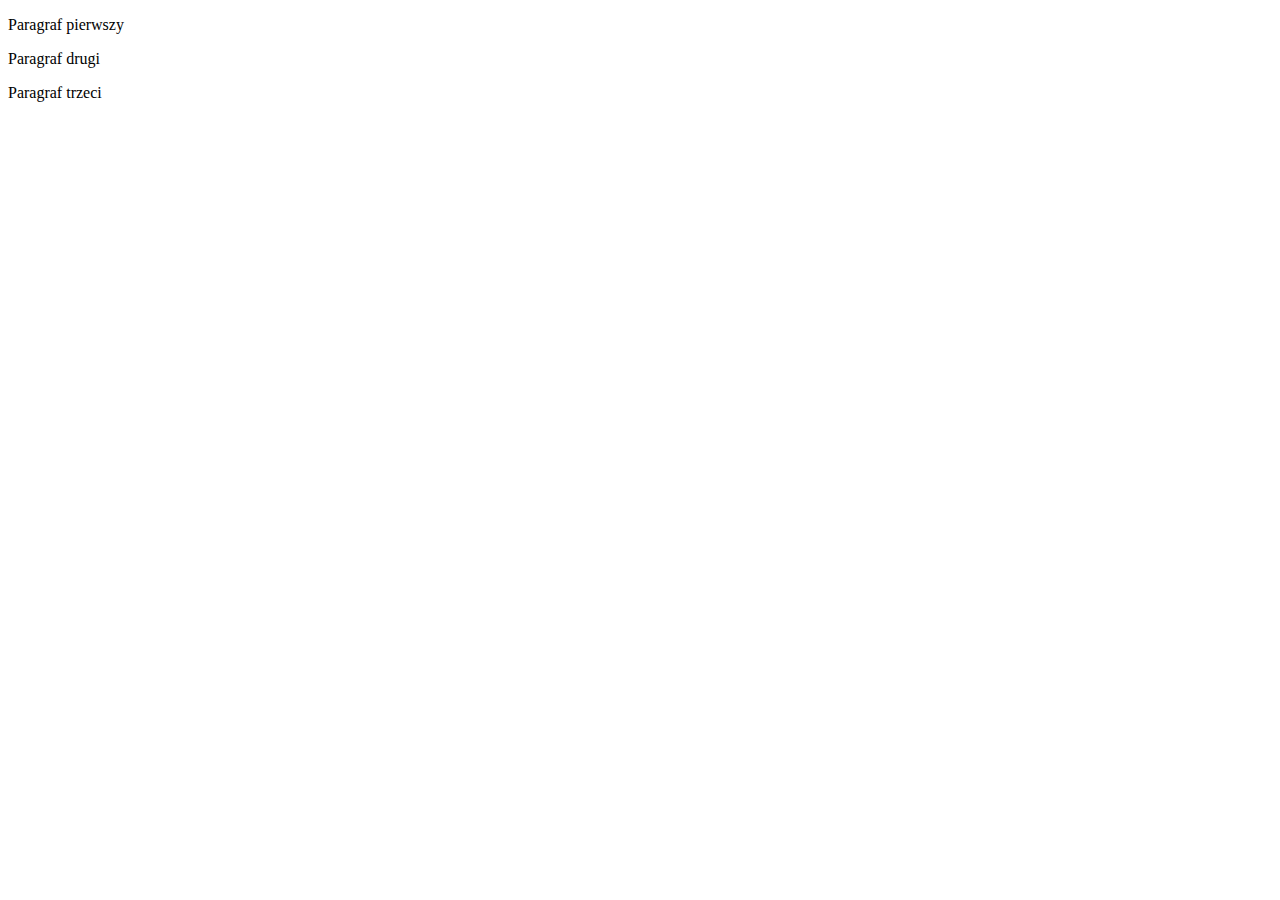
<file: index.html>
<!DOCTYPE html>
<html lang="en">

<head>
    <meta charset="UTF-8">
    <meta http-equiv="X-UA-Compatible" content="IE=edge">
    <meta name="viewport" content="width=device-width, initial-scale=1.0">
    <title>Document</title>
</head>

<body>
    <p>Paragraf pierwszy</p>
    <p>Paragraf drugi</p>
    <p>Paragraf trzeci</p>
</body>

</html>
</file>
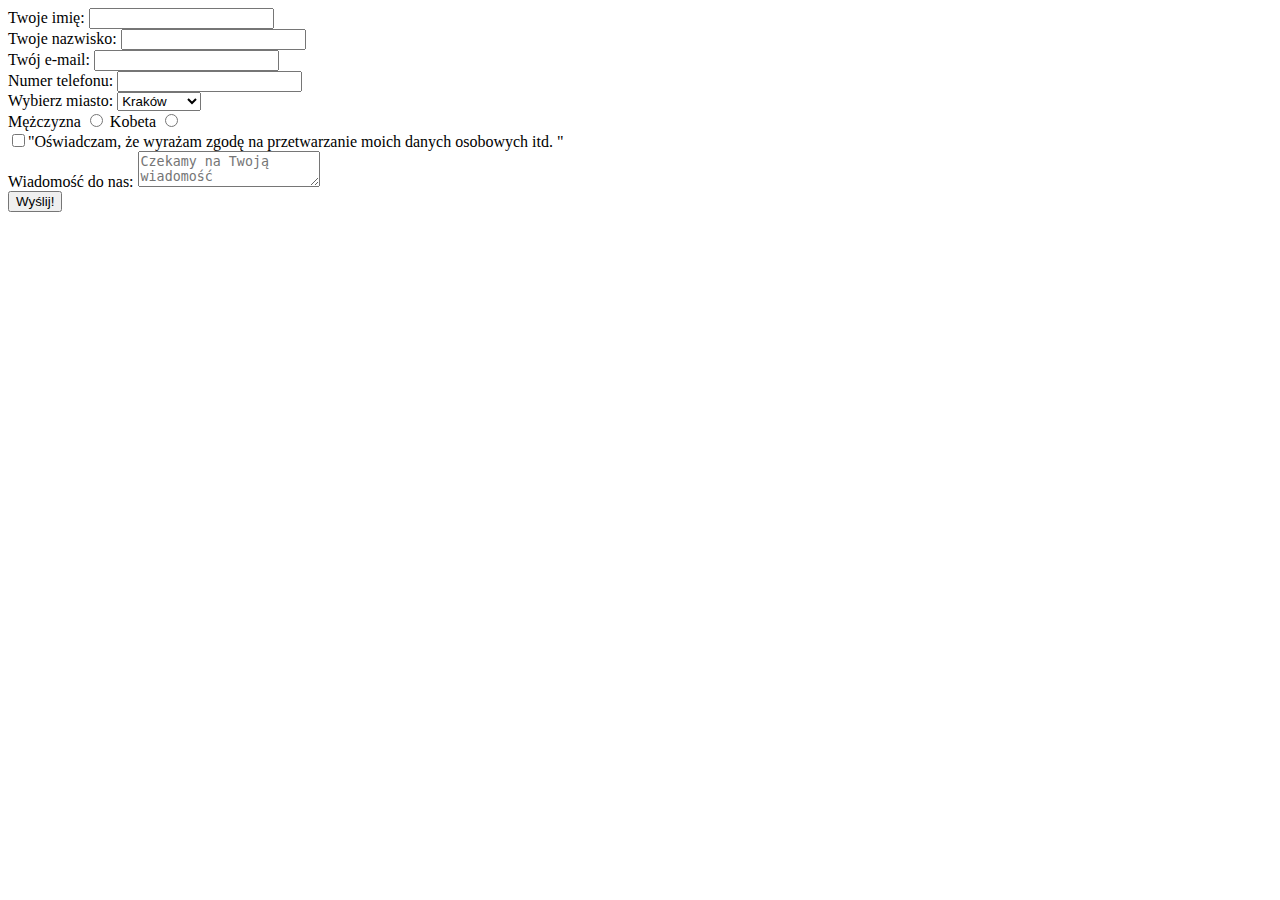
<file: 1-formularz-html5/index.html>
<!DOCTYPE html>
<html lang="pl">

<head>
    <meta charset="UTF-8">
    <meta http-equiv="X-UA-Compatible" content="IE=edge">
    <meta name="viewport" content="width=device-width, initial-scale=1.0">
    <title>1-formularz-html5</title>
</head>

<body>
    <form action="https://formspree.io/f/moqyykpy" method="POST">

        <label for="name">Twoje imię:
			<input type="text" id="name" name="firstname"></label>

        <br>

        <label for="surname">Twoje nazwisko:
			<input type="text" id="surname" name="lastname"></label>

        <br>

        <label for="email">Twój e-mail:
			<input type="email" id="email" name="email"></label>

        <br>

        <label for="phone">Numer telefonu:
			<input type="tel" id="phone" name="phone"></label>
        <br>

        <label for="city">Wybierz miasto:
			<select name="city" id="city">

				<option value="Kraków" selected>Kraków</option>
				<option value="Warszawa">Warszawa</option>
				<option value="Gdańsk">Gdańsk</option>
			</select>

		</label>

        <br>

        <label for=male>Mężczyzna <input type="radio" name="gender" value="man" id="male"></label>
        <label for="female">Kobeta
			<input type="radio" name="gender" value="woman" id="female"></label>

        <br>

        <label for="agreement"><input type="checkbox" id="agreement" required>"Oświadczam, że wyrażam zgodę na
			przetwarzanie moich danych osobowych itd. "</label>

        <br>

        <label for="message">Wiadomość do nas:
			<textarea name="message" id="message" placeholder="Czekamy na Twoją wiadomość "></textarea>
		</label>

        <br>

        <input type="submit" value="Wyślij!">

    </form>
</body>

</html>
</file>
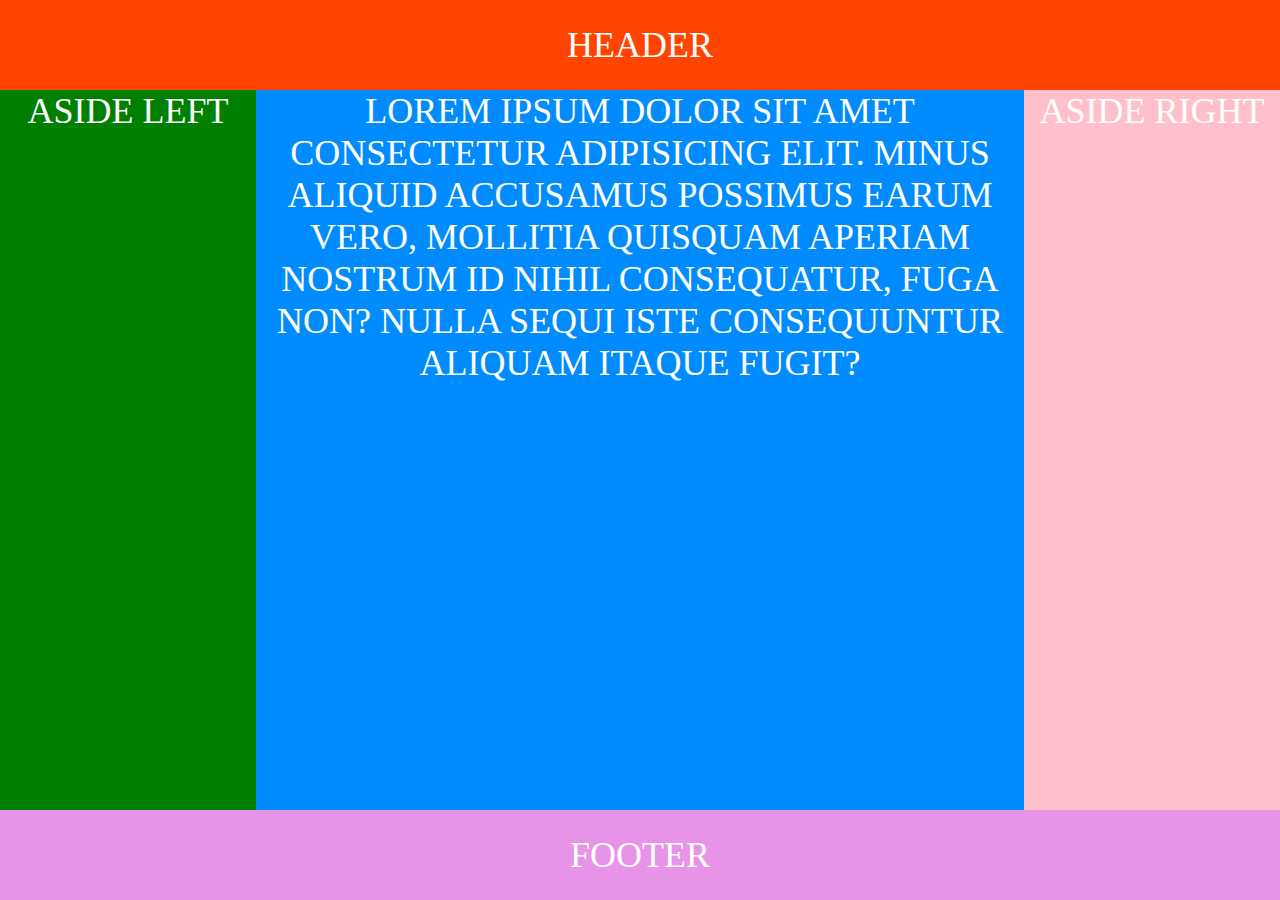
<file: 7-layout-flex-box/index.html>
<!DOCTYPE html>
<html lang="en">

<head>
    <meta charset="UTF-8">
    <meta http-equiv="X-UA-Compatible" content="IE=edge">
    <link rel="stylesheet" href="style.css">
    <meta name="viewport" content="width=device-width, initial-scale=1.0">
    <title>7-layout-flex-box</title>
</head>

<body>

    <header>
        <p>Header</p>
    </header>

    <main>
        <section>
            <p>Lorem ipsum dolor sit amet consectetur adipisicing elit. Minus aliquid accusamus possimus earum vero, mollitia quisquam aperiam nostrum id nihil consequatur, fuga non? Nulla sequi iste consequuntur aliquam itaque fugit?</p>
        </section>

        <aside class="right">
            <p>Aside right</p>
        </aside>

        <aside class="left">
            <p>Aside left</p>
        </aside>

    </main>

    <footer>
        <p>Footer</p>
    </footer>

</body>

</html>
</file>
<file: 7-layout-flex-box/style.css>
/* Base styles */
        
        * {
            box-sizing: border-box;
            color: white;
            padding: 0;
            margin: 0;
        }
        
        p {
            color: white;
            font-size: 4vh;
            text-transform: uppercase;
        }
        /* Header styles */
        
        header {
            height: 10vh;
            background-color: orangered;
            display: flex;
            align-items: center;
            justify-content: center;
            flex-basis: 100%;
        }
        /* Main styles */
        
        main {
            display: flex;
            flex-wrap: nowrap;
            flex-basis: 1170px;
            height: 80vh;
        }
        /* Section ans aside  styles */
        
        .left {
            background-color: green;
            display: flex;
            align-items: flex-start;
            justify-content: center;
            flex-basis: 20%;
            order: 10;
        }
        
        section {
            background-color: #008cff;
            display: flex;
            align-items: flex-start;
            text-align: center;
            flex-basis: 60%;
            order: 20;
            object-fit: cover;
        }
        
        .right {
            background-color: pink;
            display: flex;
            flex-basis: 20%;
            align-items: flex-start;
            justify-content: center;
            padding: 0;
            order: 30;
        }
        /* Footer styles */
        
        footer {
            background-color: #c700c76c;
            flex-basis: 100%;
            height: 10vh;
            display: flex;
            align-items: center;
            justify-content: center;
        }
        /* Responsive styles */
        
        @media (min-width: 768px) and (max-width: 992px) {
            .left {
                flex-basis: 100%;
                order: 30;
                height: 40vh;
            }
            main {
                flex-wrap: wrap;
            }
            .right {
                flex-basis: 20%;
            }
            section {
                flex-basis: 80%;
                height: 40vh;
            }
        }
        
        @media (max-width: 768px) {
            p {
                font-size: 2vh;
            }
            main {
                flex-direction: column;
            }
            .left {
                flex-basis: 100%;
                order: 30;
            }
            .right {
                flex-basis: 100%;
            }
            section {
                flex-basis: 100%;
            }
        }
</file>
